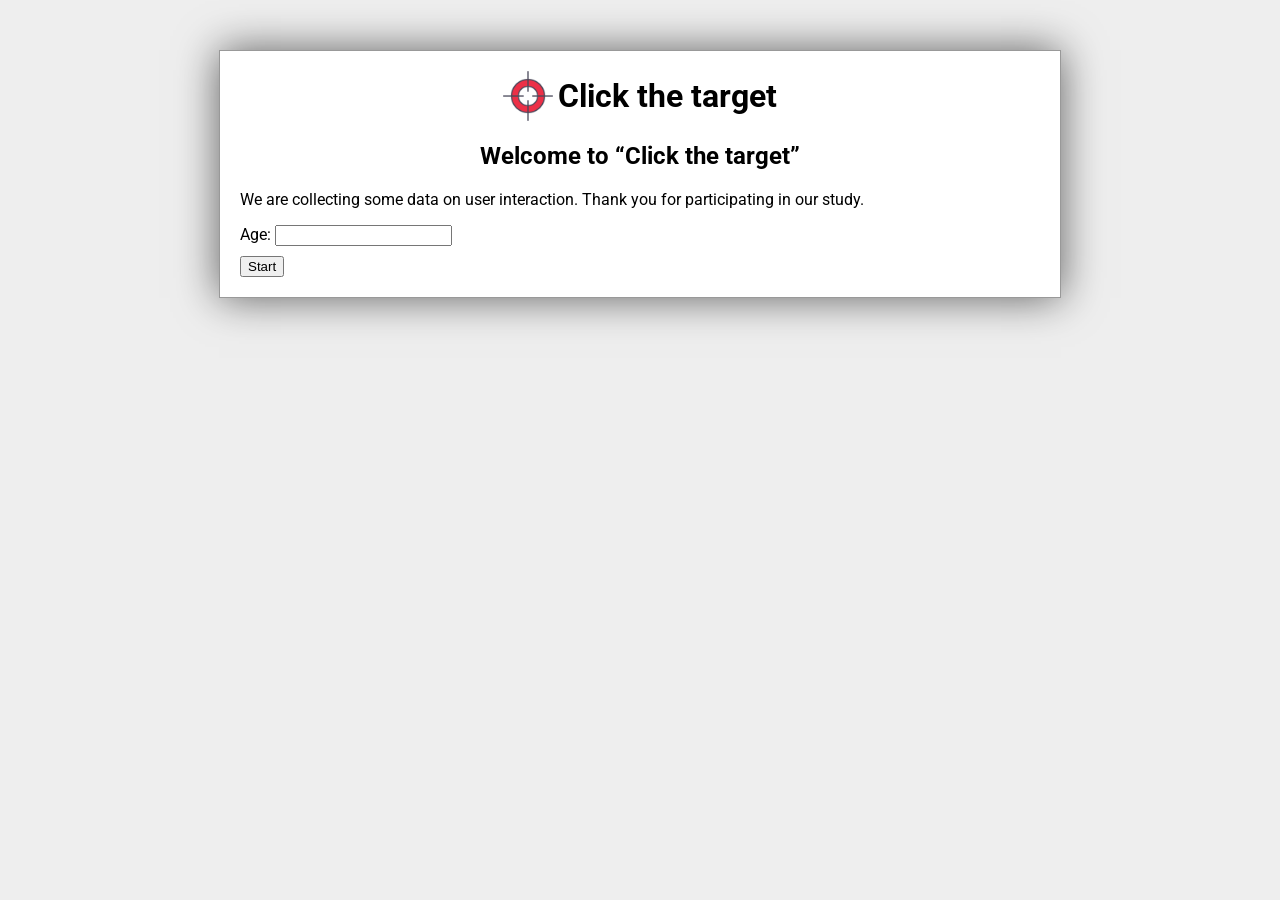
<file: index.html>
<!doctype html>
<html lang="pt">
    <head>
        <meta charset="UTF-8" />
        <meta http-equiv="refresh" content="0; url=src/index.html" />
        <script type="text/javascript">
            window.location.href = "src/index.html";
        </script>
        <title>Click the Target - Redirection</title>
    </head>
    <body>
        <p>
            A carregar aplicação... Se não for redirecionado automaticamente,
            <a href="src/index.html">clique aqui</a>.
        </p>
    </body>
</html>
</file>
<file: src/base.css>
:root {
    --grid-border-color: #808080;
    --grid-background-color: #ffffff;
    --header-height: 50px;
}

html {
    overflow-y: scroll;
}

body {
    font-family: Roboto, Arial, sans-serif;
    background-color: #eeeeee;
}

main {
    max-width: 800px;
    margin: 50px auto;
    background-color: white;
    padding: 20px;
    box-shadow: 0 0 40px #00000099;
    border: 1px solid #00000066;
}

main#dashboard {
    max-width: 1000px;
}

h1 {
    height: var(--header-height);
    line-height: var(--header-height);
    margin-top: 0;
    text-align: center;
}

h2 {
    text-align: center;
}

#logo {
    width: var(--header-height);
    margin-right: 5px;
    vertical-align: top;
}

.form-control {
    margin-top: 10px;
}

.error {
    display: none;
    color: darkred;
    font-size: 90%;
    margin-bottom: 4px;
}

#counter {
    text-align: center;
    font-size: 120%;
    font-weight: bold;
    padding-bottom: 6px;
}

#grid {
    display: grid;
    width: 600px;
    height: 600px;
    background-color: var(--grid-border-color);
    margin: 0 auto;
    grid-gap: 1px;
    border: 1px solid var(--grid-border-color);
}

.cell {
    position: relative;
    background-color: var(--grid-background-color);
}

.target {
    width: 20px;
    height: 20px;
    top: 50%;
    left: 50%;
    transform: translate(-50%, -50%);
    margin: 0;
    position: absolute;
    z-index: 1;
}

#arena,
#results {
    display: none;
}

#results table {
    border-collapse: collapse;
    margin: 0 auto;
}

#results th {
    text-align: left;
}

#results tr > * {
    border: 1px solid #333;
    padding: 3px 6px;
}

#main-data {
    width: 100%;
    border-collapse: collapse;
    margin-top: 16px;
    margin-bottom: 16px;
}

#main-data > * > tr > * {
    border: 1px solid var(--grid-border-color);
    padding: 3px 0px;
    text-align: center;
}

#main-data .details {
    display: none;
}

#main-data .details > td {
    padding: 0;
}

.panel {
    text-align: initial;
    padding: 3px 0 10px;
    ;
}

.panel div {
    padding: 3px 14px;
}

.panel h3 {
    display: inline;
    font-weight: bold;
}

.panel table {
    width: 60%;
    border-collapse: collapse;
    margin-top: 8px;
    table-layout: fixed;
}

.panel table > * > tr > * {
    border: 1px solid var(--grid-border-color);
    padding: 3px 0px;
    text-align: center;
}

.panel {
    background-color: #dddddd;
    border-left: 16px solid gray;
}

#main-data .main-row.active {
    background-color: #dddddd;
    border: 2px solid black;
    border-bottom: none;
}

#main-data .details.active {
    border: 2px solid black;
    border-top: none;
}

#main-data > * > tr > *:nth-child(1) {
    width: 14em;
}
</file>
<file: src/our-style.css>
.target {
    width: 100%;
    height: 100%;
    border: 1px solid #808080;
    border-radius: 50%;
}

.goal-1 {
    background-color: #FF8A80;
}

.goal-0 {
    background-color: red;
}


@keyframes glow {
    0%   { box-shadow: 0 0 4px #FF5252; }
    50%  { box-shadow: 0 0 12px #FF5252; }
    100% { box-shadow: 0 0 4px #FF5252; }
}

.target.goal-0 {
    animation: glow 1s infinite;
}

.cell {
    cursor: crosshair;
}

.target.goal-0.goal-1::after {
    content: "2";
    display: flex;
    justify-content: center;
    align-items: center;
    font-weight: bold;
    color: white;
    font-size: 20px;
    width: 100%;
    height: 100%;
    position: absolute;
    top: 0;
    left: 0;
}
</file>
